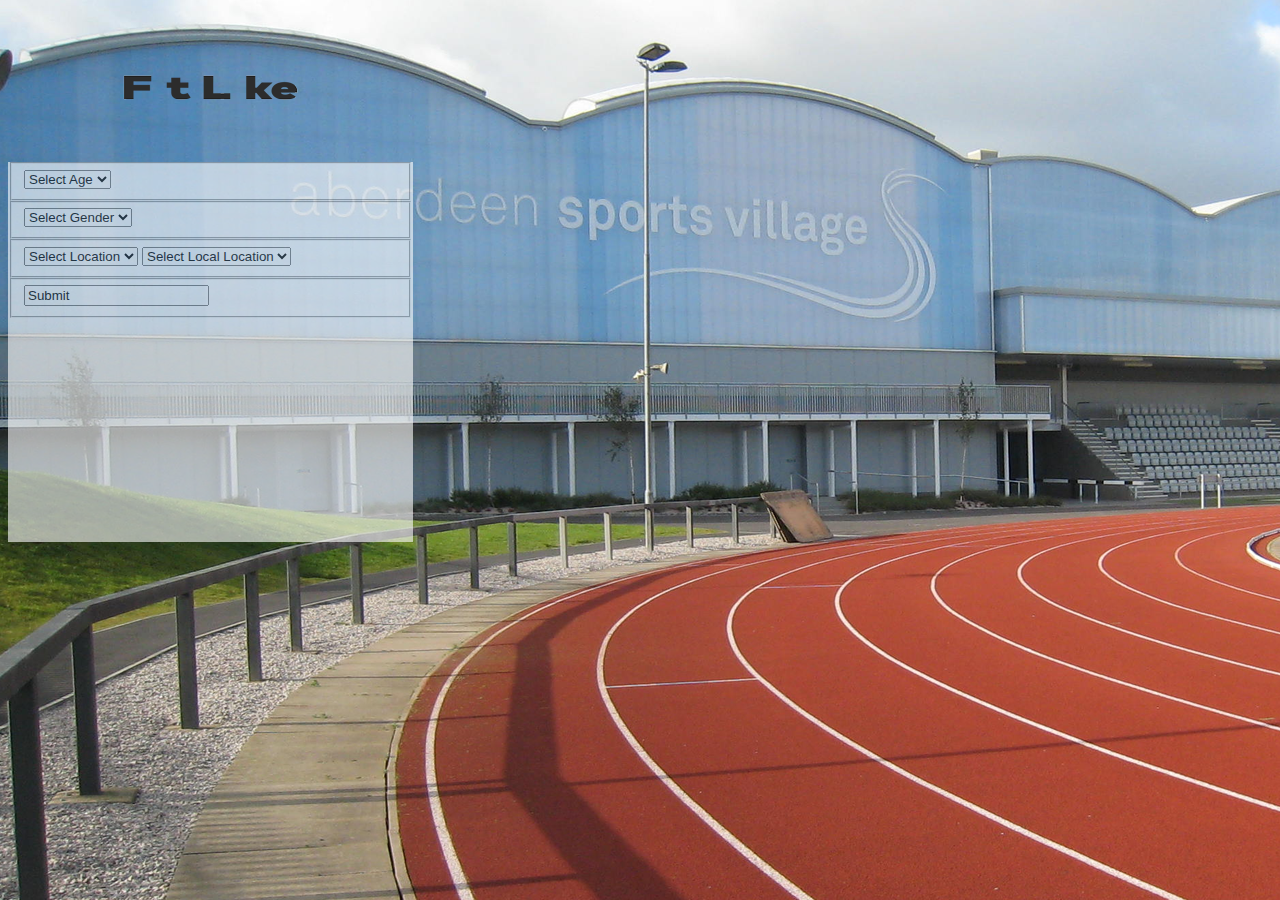
<file: front-end/page 1.html>
<!doctype html>

<meta charset="utf-8">
<html xmlns="http://www.w3.org/1999/xhtml">
<head>
<meta http-equiv="Content-Type" content="text/html; charset=utf-8" />
<meta name="description" content=""/>
<meta name="keywords" content=""/>
<meta name="author" content=""/>
<link href='http://fonts.googleapis.com/css?family=Roboto' rel='stylesheet' type='text/css'>
<link href="stylesheet.css" rel="stylesheet" type="text/css">
<title>ACTIVE X</title>
</head>

<body>
<header><img src="logo.png" alt="the logo"/>
<form>

<fieldset>

<select name="Age Group" id= "AGE">
<option value="0">Select Age</option>
<option value="1">Under 20</option>
<option value="2">20 - 30</option>
<option value="3">30 - 40</option>
<option value="4">40 - 50</option>
<option value="5">50 - 60</option>
<option value="6">60 +</option>
<option value="7">100 +<option>
</Select>
</fieldset>
<fieldset>

<select name="Gender" id= "Gender">
<option value="0">Select Gender</option>
<option value="1">MALE</option>
<option value="2">FEMALE</option>
<option value="3">OTHER</option>
</select>

</fieldset>
<fieldset>
<select name="Location" id= "Location">
<option value="0">Select Location</option>
<option value="1">Aberdeen</option>
<option value="2">Edinburgh</option>
<option value="3">Glasgow</option>
<option value="4"></option>
</select>

<select name="Local" id= "Local">
<option value="0">Select Local Location</option>
<option value="1">Northfield</option>
<option value="2">Kittybrewser</option>
<option value="3">Rosemount</option>
<option value="4">Bridge of don ></option>
</select>

</fieldset>
<fieldset>
<input type= "Sumbit" class="button" name="post" id="post" value="Submit"/>
</fieldset>

</form>
</body>
</html>
</file>
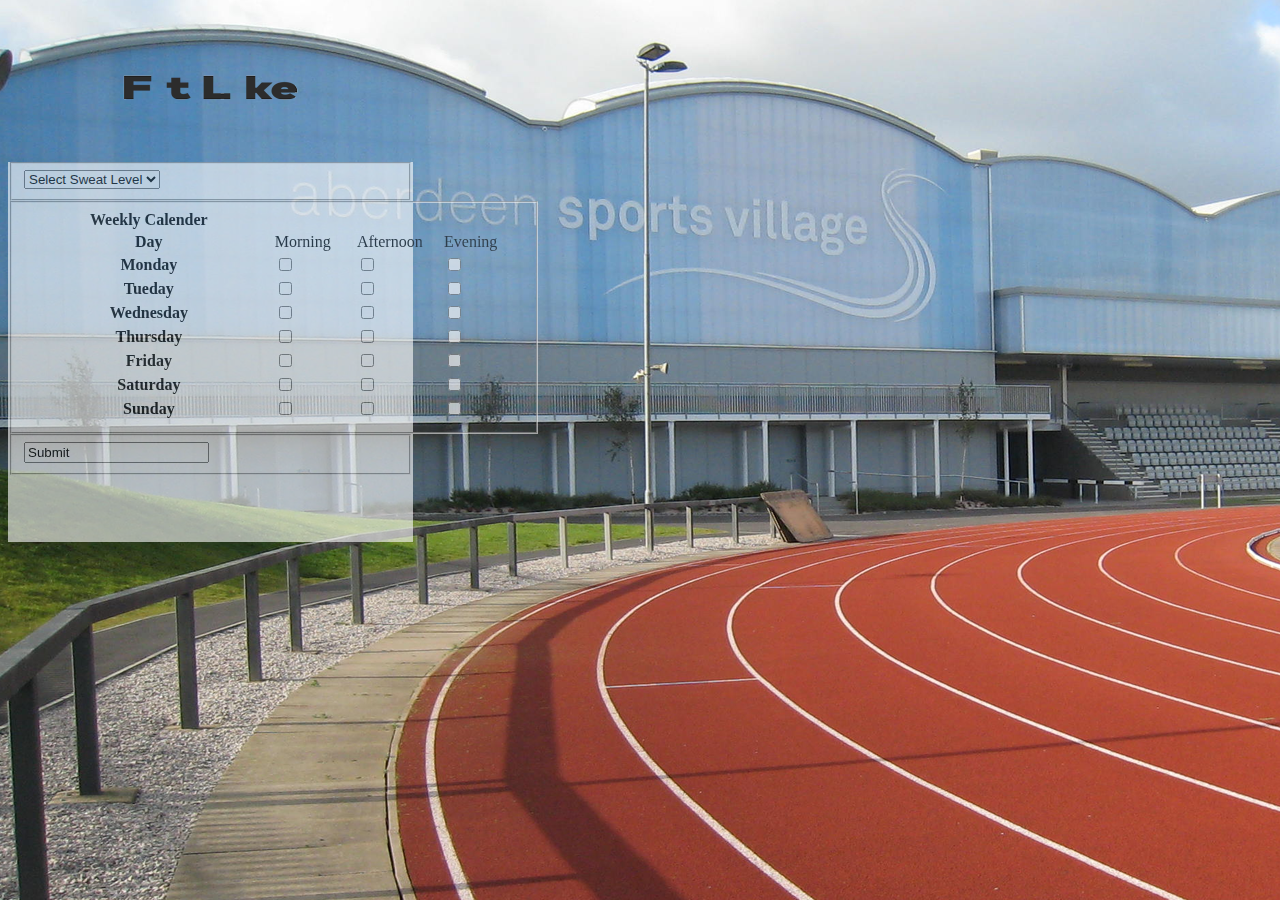
<file: front-end/page2.html>
<!doctype html>

<meta charset="utf-8">
<html xmlns="http://www.w3.org/1999/xhtml">
<head>
<meta http-equiv="Content-Type" content="text/html; charset=utf-8" />
<meta name="description" content=""/>
<meta name="keywords" content=""/>
<meta name="author" content=""/>
<link href='http://fonts.googleapis.com/css?family=Roboto' rel='stylesheet' type='text/css'>
<link href="stylesheet.css" rel="stylesheet" type="text/css">
<title>ACTIVE X</title>
</head>

<body>
<header><img src="logo.png" alt="the logo"/></header>
<form>
<fieldset>

<select name="panting " id= "AGE">
<option value="0">Select Sweat Level</option>
<option value="1">light</option>
<option value="2">Medium</option>
<option value="3">Heavy</option>
<option value="4">Intense</option>
<option value="5">olympian<option>

</Select>
</fieldset>
<fieldset>
<table width="500">
<tr>

<th width="405">Weekly Calender</th>
</tr>
<tr>
<th width="50">Day</th>
<td width="100">Morning</td>
<td width="100">Afternoon</td>
<td width="100">Evening</td>
</tr>
<tr>
<th width="100">Monday</th>
<td><input type="checkbox" id="mycheck" height="20" width="50"/></td>
<td><input type="checkbox" id="mycheck"/></td>
<td><input type="checkbox" id="mycheck"/></td>
</tr>
<tr>
<th width="100">Tueday</th>
<td><input type="checkbox" id="mycheck"/></td>
<td><input type="checkbox" id="mycheck"/></td>
<td><input type="checkbox" id="mycheck"/></td>
</tr>
<tr>
<th width="100">Wednesday</th>
<td><input type="checkbox" id="mycheck"/></td>
<td><input type="checkbox" id="mycheck"/></td>
<td><input type="checkbox" id="mycheck"/></td>
</tr>
<tr>
<th>Thursday</th>
<td><input type="checkbox" id="mycheck"/></td>
<td><input type="checkbox" id="mycheck"/></td>
<td><input type="checkbox" id="mycheck"/></td>
</tr>
<tr>
<th>Friday</th>
<td><input type="checkbox" id="mycheck"/></td>
<td><input type="checkbox" id="mycheck"/></td>
<td><input type="checkbox" id="mycheck"/></td>
</tr>
<tr>
<th>Saturday</th>
<td><input type="checkbox" id="mycheck"/></td>
<td><input type="checkbox" id="mycheck"/></td>
<td><input type="checkbox" id="mycheck"/></td>
</tr>
<tr>
<th>Sunday</th>
<td><input type="checkbox" id="mycheck"/></td>
<td><input type="checkbox" id="mycheck"/></td>
<td><input type="checkbox" id="mycheck"/></td>
</tr>

</table>
</fieldset>
<fieldset>
<input type= "Sumbit" class="button" name="post" id="post" value="Submit"/>
</fieldset>
</form>
</body>
</html>
</file>
<file: front-end/stylesheet.css>
@charset "utf-8";
/* CSS Document */
body
{
	background-image:url(bckgrd.png);
	background-repeat:no-repeat;

}
h1
{
	font-size:28px;
	font-family: 'Roboto', sans-serif;
}
form
{
	z-index:30px:
	position:absolute;
	width:405px;
	height:380px;
	top:2px;
	background-color:#fff;
	opacity:0.6;
}
</file>
